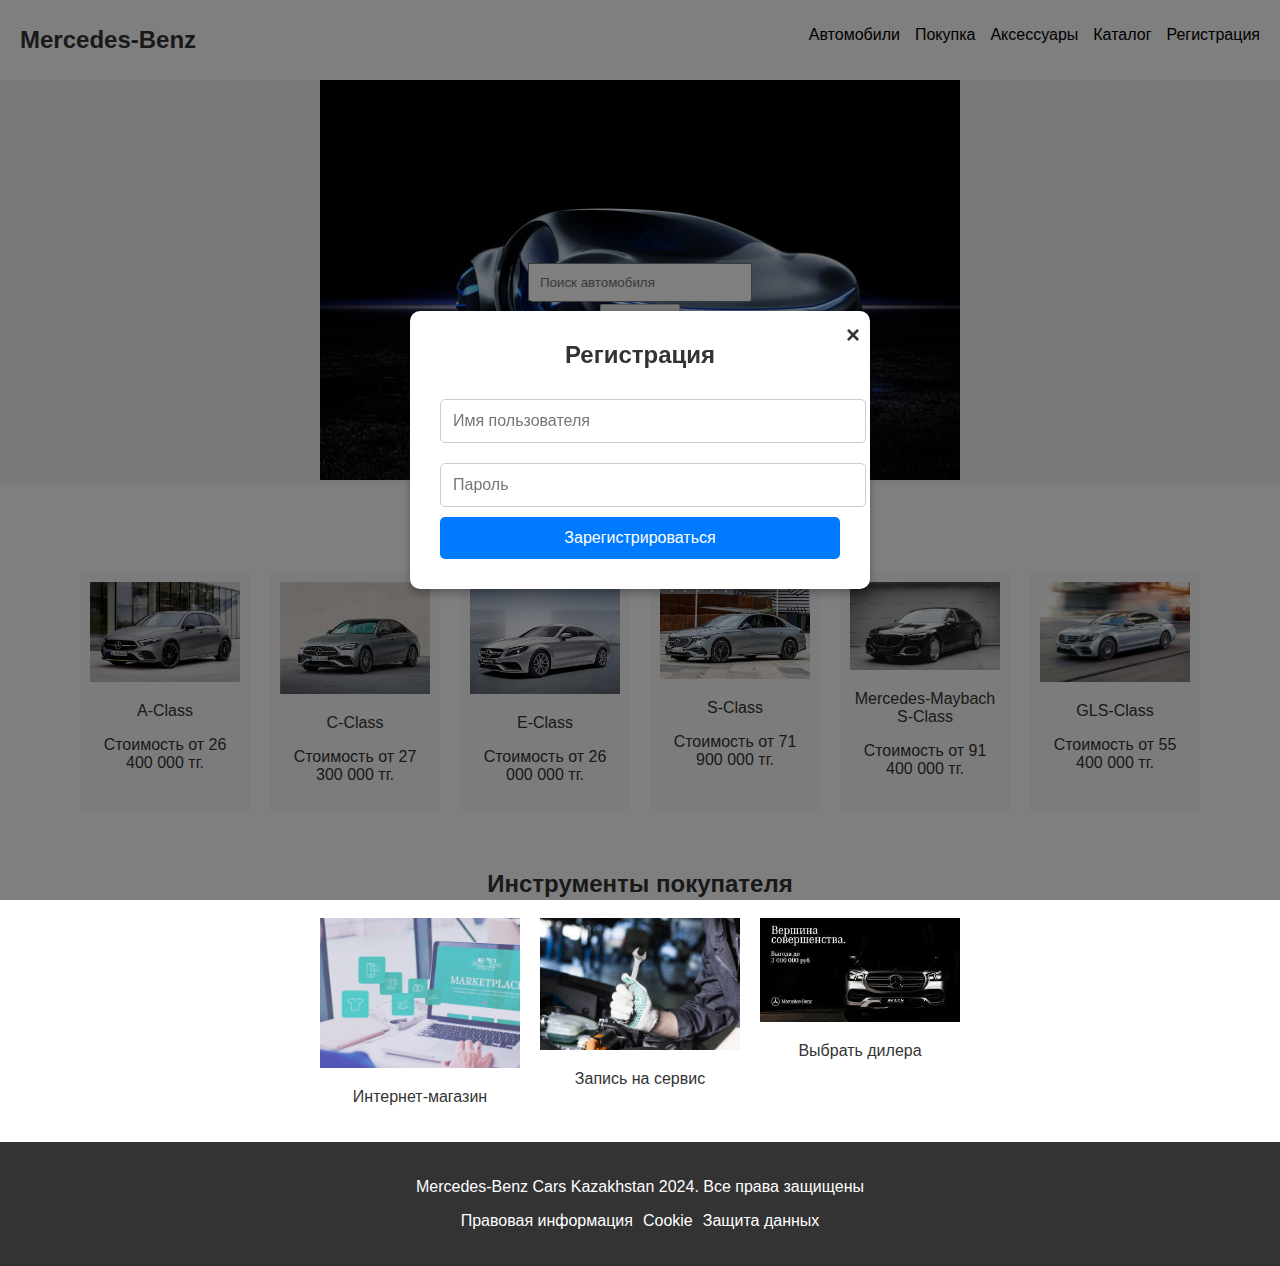
<file: index.html>
<!DOCTYPE html>
<html lang="ru">
<head>
    <meta charset="UTF-8">
    <meta name="viewport" content="width=device-width, initial-scale=1.0">
    <title>Mercedes-Benz Kazakhstan</title>
    <link rel="stylesheet" href="styles.css">
</head>
<body>

    <!-- Шапка сайта -->
    <header>
        <h1>Mercedes-Benz</h1>
        <nav>
            <ul>
                <li><a href="#">Автомобили</a></li>
                <li><a href="#">Покупка</a></li>
                <li><a href="#">Аксессуары</a></li>
                <li><a href="catalog.html">Каталог</a></li>
                <li><a href="#" id="openRegister">Регистрация</a></li>
            </ul>
        </nav>
    </header>

    <!-- Основной баннер -->
    <section class="banner">
        <img src="mercedes_benz_concept_cars_eq_landingpage_concept_car_vision_avtr_2176x1224_04_2022.jpg" alt="Mercedes-Benz car"> <!-- Замените banner-image.jpg на реальный баннер -->
        <input type="text" placeholder="Поиск автомобиля">
        <button>Поиск</button>
    </section>

    <!-- Модельный ряд -->
    <section class="model-line">
        <h2>Модельный ряд</h2>
        <div class="model-cards">
            <div class="model-card">
                <img src="foto-a-class-4_01.jpg" alt="A-Class"> <!-- Замените на изображение A-Class -->
                <p>A-Class</p>
                <p>Стоимость от 26 400 000 тг.</p>
            </div>
            <div class="model-card">
                <img src="images-_1_.jpg" alt="C-Class"> <!-- Замените на изображение C-Class -->
                <p>C-Class</p>
                <p>Стоимость от 27 300 000 тг.</p>
            </div>
            <div class="model-card">
                <img src="images-_5_.jpg" alt="E-Class"> <!-- Замените на изображение E-Class -->
                <p>E-Class</p>
                <p>Стоимость от 26 000 000 тг.</p>
            </div>
            <div class="model-card">
                <img src="images.jpg" alt="S-Class"> <!-- Замените на изображение S-Class -->
                <p>S-Class</p>
                <p>Стоимость от 71 900 000 тг.</p>
            </div>
            <div class="model-card">
                <img src="W1K2239761A261360_1.jpg" alt="Maybach S-Class"> <!-- Замените на изображение Maybach -->
                <p>Mercedes-Maybach S-Class</p>
                <p>Стоимость от 91 400 000 тг.</p>
            </div>
            <div class="model-card">
                <img src="cattouchretcr.jpg" alt="GLS-Class"> <!-- Замените на изображение GLS-Class -->
                <p>GLS-Class</p>
                <p>Стоимость от 55 400 000 тг.</p>
            </div>
        </div>
    </section>

    <!-- Инструменты покупателя -->
    <section class="tools">
        <h2>Инструменты покупателя</h2>
        <div class="tool-cards">
            <div class="tool-card">
                <img src="x68b8f8a58e6f60e1fa9d3741b32fb3823718e0e2.jpeg,q1.pagespeed.ic.ZzGalLw-_v.jpg" alt="Интернет-магазин"> <!-- Замените на изображение магазина -->
                <p>Интернет-магазин</p>
            </div>
            <div class="tool-card">
                <img src="avtoservis.jpg" alt="Запись на сервис"> <!-- Замените на изображение сервиса -->
                <p>Запись на сервис</p>
            </div>
            <div class="tool-card">
                <img src="images-_3_.jpg" alt="Выбрать дилера"> <!-- Замените на изображение дилера -->
                <p>Выбрать дилера</p>
            </div>
        </div>
    </section>

    <!-- Модальное окно регистрации -->
    <div id="registerModal" class="modal">
        <div class="modal-content">
            <span class="close">&times;</span>
            <h2>Регистрация</h2>
            <input type="text" id="username" placeholder="Имя пользователя">
            <input type="password" id="password" placeholder="Пароль">
            <button id="registerButton">Зарегистрироваться</button>
        </div>
    </div>

    <!-- Подвал -->
    <footer>
        <p>Mercedes-Benz Cars Kazakhstan 2024. Все права защищены</p>
        <ul>
            <li><a href="#">Правовая информация</a></li>
            <li><a href="#">Cookie</a></li>
            <li><a href="#">Защита данных</a></li>
        </ul>
    </footer>

    <script src="script.js"></script>
</body>
</html>
</file>
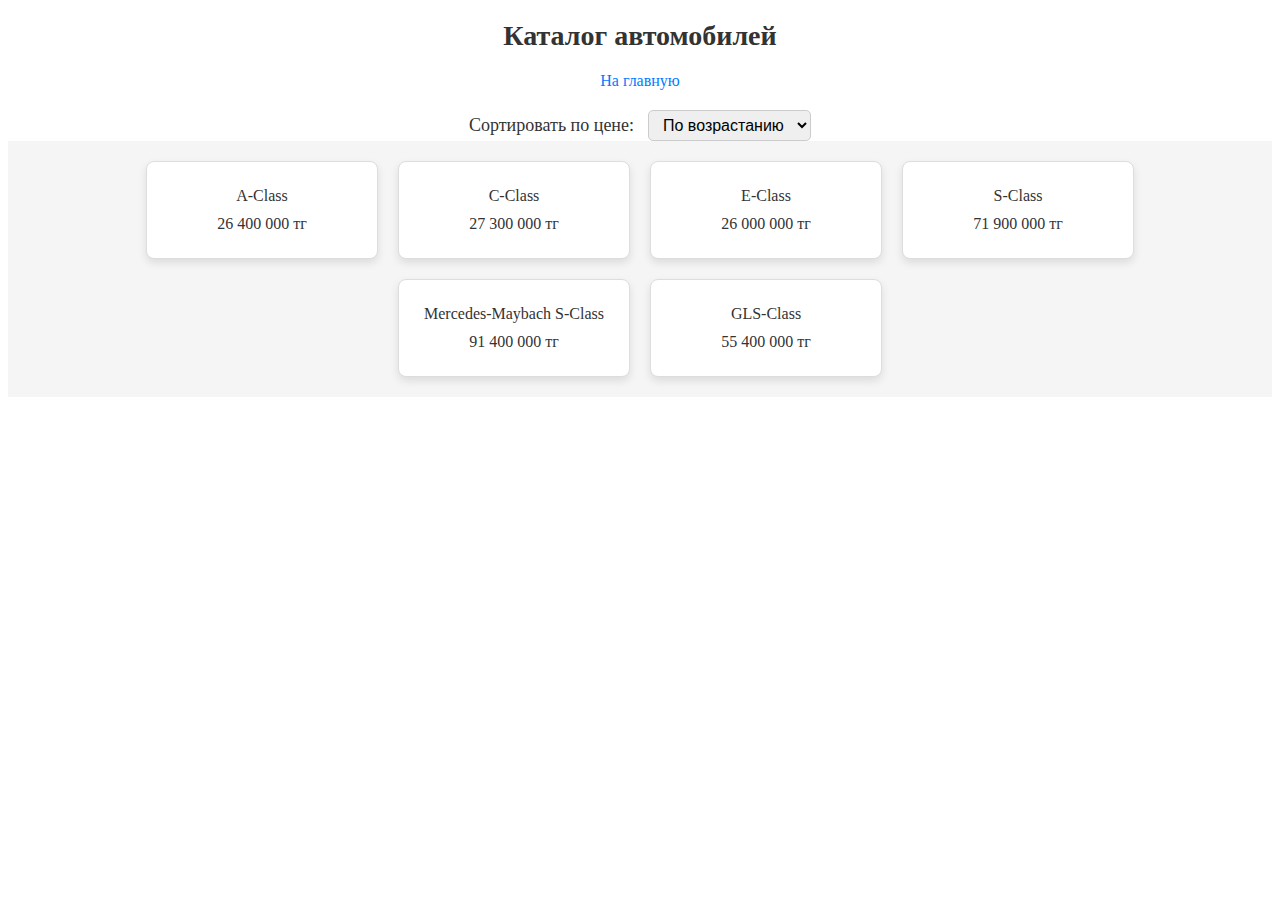
<file: catalog.html>
<!DOCTYPE html>
<html lang="ru">
    <head>
        <meta charset="UTF-8">
        <meta name="viewport" content="width=device-width, initial-scale=1.0">
        <title>Каталог автомобилей</title>
        <link rel="stylesheet" href="catalog.css">
    </head>
<body>

    <header>
        <h1>Каталог автомобилей</h1>
        <a href="index.html">На главную</a>
    </header>

    <div class="sort-options">
        <label for="sortPrice">Сортировать по цене:</label>
        <select id="sortPrice">
            <option value="asc">По возрастанию</option>
            <option value="desc">По убыванию</option>
        </select>
    </div>

    <div class="catalog">
        <div class="car" data-price="26400000">
            <p>A-Class</p>
            <p>26 400 000 тг</p>
        </div>
        <div class="car" data-price="27300000">
            <p>C-Class</p>
            <p>27 300 000 тг</p>
        </div>
        <div class="car" data-price="26000000">
            <p>E-Class</p>
            <p>26 000 000 тг</p>
        </div>
        <div class="car" data-price="71900000">
            <p>S-Class</p>
            <p>71 900 000 тг</p>
        </div>
        <div class="car" data-price="91400000">
            <p>Mercedes-Maybach S-Class</p>
            <p>91 400 000 тг</p>
        </div>
        <div class="car" data-price="55400000">
            <p>GLS-Class</p>
            <p>55 400 000 тг</p>
        </div>
    </div>

    <script src="catalog.js"></script>
</body>
</html>
</file>
<file: styles.css>
body {
  font-family: Arial, sans-serif;
  margin: 0;
  padding: 0;
  color: #333;
  background-color: #f5f5f5;
}

header {
  display: flex;
  justify-content: space-between;
  padding: 10px 20px;
  background-color: #fff;
}

header h1 {
  font-size: 24px;
}

nav ul {
  list-style: none;
  display: flex;
  gap: 15px;
}

nav ul li a {
  text-decoration: none;
  color: #000;
}

.banner {
  position: relative;
  text-align: center;
}

.banner img {
  width: 50%;
  max-height: 400px;
  object-fit: cover;
}

.banner input[type="text"] {
  position: absolute;
  top: 50%;
  left: 50%;
  transform: translate(-50%, -50%);
  padding: 10px;
  width: 200px;
}

.banner button {
  position: absolute;
  top: 60%;
  left: 50%;
  transform: translate(-50%, -50%);
  padding: 10px 20px;
}

.model-line {
  padding: 20px;
  text-align: center;
  background-color: #fff;
}

.model-cards {
  display: flex;
  justify-content: center;
  gap: 20px;
  flex-wrap: wrap;
}

.model-card {
  background-color: #f9f9f9;
  padding: 10px;
  text-align: center;
  width: 150px;
}

.model-card img {
  width: 100%;
}

.tools {
  padding: 20px;
  text-align: center;
  background-color: #fff;
}

.tool-cards {
  display: flex;
  justify-content: center;
  gap: 20px;
}

.tool-card {
  width: 200px;
}

.tool-card img {
  width: 100%;
}

footer {
  background-color: #333;
  color: #fff;
  text-align: center;
  padding: 20px;
}
 
/* Стили для модального окна */
.modal {
  display: none; /* Модальное окно скрыто по умолчанию */
  position: fixed; /* Фиксированное позиционирование */
  top: 0; /* Отступ от верхнего края */
  left: 0; /* Отступ от левого края */
  width: 100%; /* На всю ширину экрана */
  height: 100%; /* На всю высоту экрана */
  background-color: rgba(0, 0, 0, 0.5); /* Полупрозрачный черный фон */
  z-index: 1000; /* Убедимся, что модальное окно на переднем плане */
  display: flex; /* Используем flexbox для центрирования */
  justify-content: center; /* Центрируем по горизонтали */
  align-items: center; /* Центрируем по вертикали */
  animation: fadeIn 0.3s ease-out; /* Плавная анимация появления */
}

/* Стили для самого окна */
.modal-content {
  position: relative; /* Чтобы можно было позиционировать кнопку закрытия */
  background: #fff; /* Белый фон окна */
  border-radius: 10px; /* Скругленные углы */
  padding: 30px; /* Внутренние отступы */
  width: 400px; /* Ширина модального окна */
  max-width: 90%; /* Ограничение максимальной ширины */
  box-shadow: 0 4px 10px rgba(0, 0, 0, 0.3); /* Тень для глубины */
  overflow: hidden; /* Прячем лишний контент */
}

/* Кнопка закрытия */
.close {
  position: absolute;
  top: 10px; /* Отступ от верхнего края */
  right: 10px; /* Отступ от правого края */
  font-size: 24px; /* Размер шрифта */
  font-weight: bold; /* Жирное начертание */
  color: #333; /* Цвет текста */
  background: transparent; /* Без фона */
  border: none; /* Без границы */
  cursor: pointer; /* Курсор в виде руки */
  transition: color 0.3s ease, transform 0.3s ease; /* Плавный переход */
}

.close:hover {
  color: #f00; /* Красный цвет при наведении */
  transform: scale(1.1); /* Увеличиваем кнопку при наведении */
}

/* Анимация появления */
@keyframes fadeIn {
  from {
    opacity: 0;
    transform: scale(0.9);
  }
  to {
    opacity: 1;
    transform: scale(1);
  }
}

/* Стиль для содержимого внутри модального окна (например, форма) */
.modal-content h2 {
  margin-top: 0;
  font-size: 24px;
  color: #333;
  text-align: center;
}

 /* Пример формы внутри модального окна */
 .modal-content input[type="text"], 
 .modal-content input[type="password"] {
   width: 100%;
   padding: 12px;
   margin: 10px 0;
   border: 1px solid #ccc;
   border-radius: 5px;
   font-size: 16px;
 }
 
 .modal-content button {
   width: 100%;
   padding: 12px;
   background-color: #007bff;
   color: white;
   font-size: 16px;
   border: none;
   border-radius: 5px;
   cursor: pointer;
   transition: background-color 0.3s ease;
 }
 
 .modal-content button:hover {
   background-color: #0056b3;
  }
  
footer ul {
  list-style: none;
  padding: 0;
  display: flex;
  justify-content: center;
  gap: 10px;
}

footer ul li a {
  color: #fff;
  text-decoration: none;
}
</file>
<file: catalog.css>
/* Основной стиль для страницы каталога */
.catalog {
    display: flex;
    flex-wrap: wrap;
    gap: 20px;
    justify-content: center;
    padding: 20px;
    background-color: #f5f5f5;
}

/* Стиль карточки автомобиля */
.car {
    background-color: #fff;
    border: 1px solid #ddd;
    border-radius: 8px;
    box-shadow: 0 4px 8px rgba(0, 0, 0, 0.1);
    width: 200px;
    padding: 15px;
    text-align: center;
    transition: transform 0.3s;
}

.car:hover {
    transform: translateY(-5px);
}

.car p {
    margin: 10px 0;
    font-size: 16px;
    color: #333;
}

/* Стиль для блока сортировки */
.sort-options {
    text-align: center;
    margin-top: 20px;
}

.sort-options label {
    font-size: 18px;
    color: #333;
    margin-right: 10px;
}

.sort-options select {
    padding: 5px 10px;
    font-size: 16px;
    border: 1px solid #ccc;
    border-radius: 5px;
}

/* Стили для заголовка страницы каталога */
header h1 {
    text-align: center;
    font-size: 28px;
    margin: 20px;
    color: #333;
}

header a {
    display: block;
    text-align: center;
    font-size: 16px;
    color: #007bff;
    text-decoration: none;
    margin-bottom: 20px;
}

header a:hover {
    text-decoration: underline;
}
</file>
